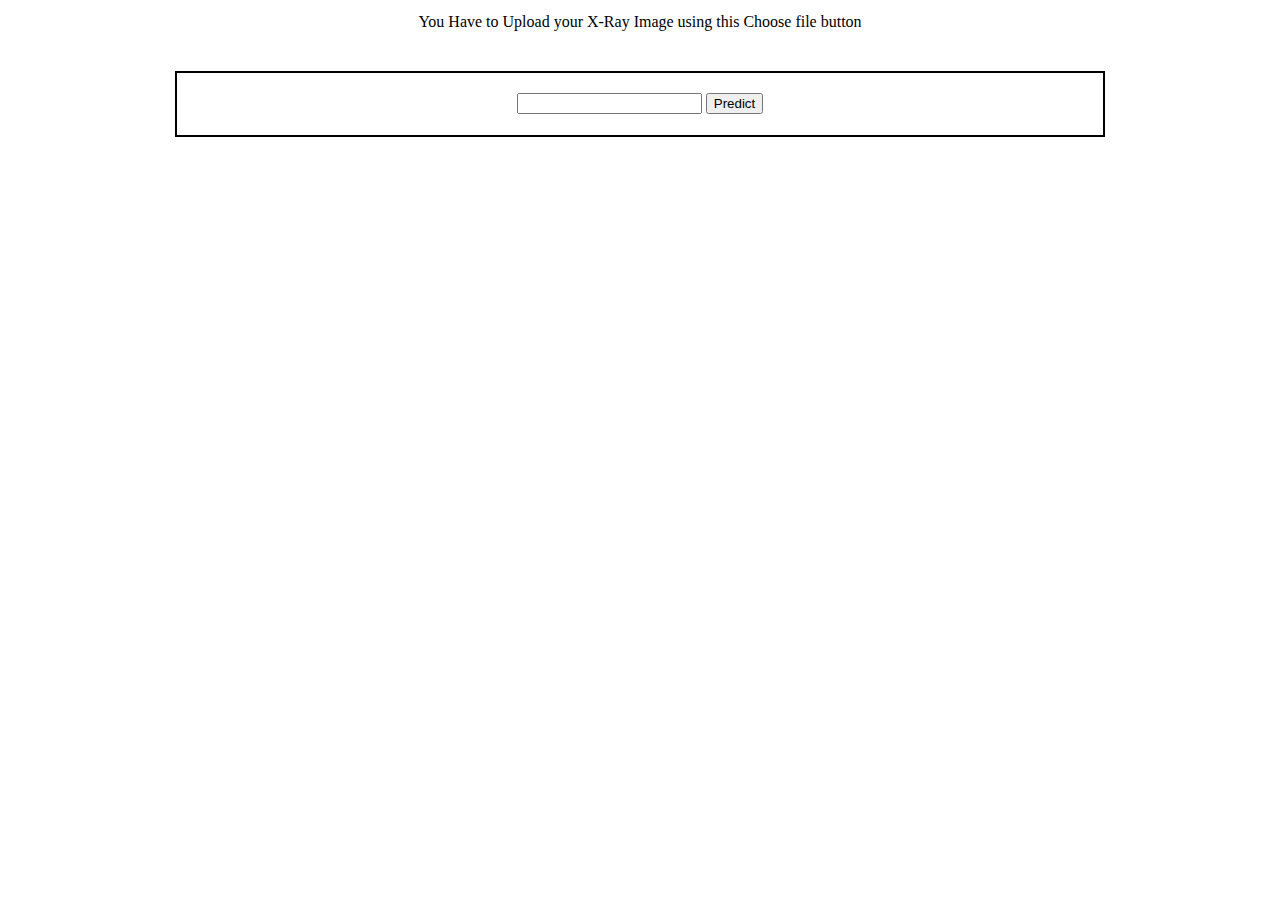
<file: index.html>
<!DOCTYPE html>
<html lang="en">
<head>
    <meta charset="UTF-8">
    <meta http-equiv="X-UA-Compatible" content="IE=edge">
    <meta name="viewport" content="width=device-width, initial-scale=1.0">
    <title>Document</title>
</head>
<body>
    <section id="Data" style="margin: 1% 10% 1% 10%;text-align: center;">
        You Have to Upload your X-Ray Image using this Choose file button
        <form action="/submit" method="POST" enctype="multipart/form-data" style="margin: 4%;border: 2px solid black;padding: 2%;">
            <input type="text" name="fname" id="file">
            <button type="submit" class="btn btn-lg btn-danger">Predict</button>
        </form>
    </section>

</body>
</html>
</file>
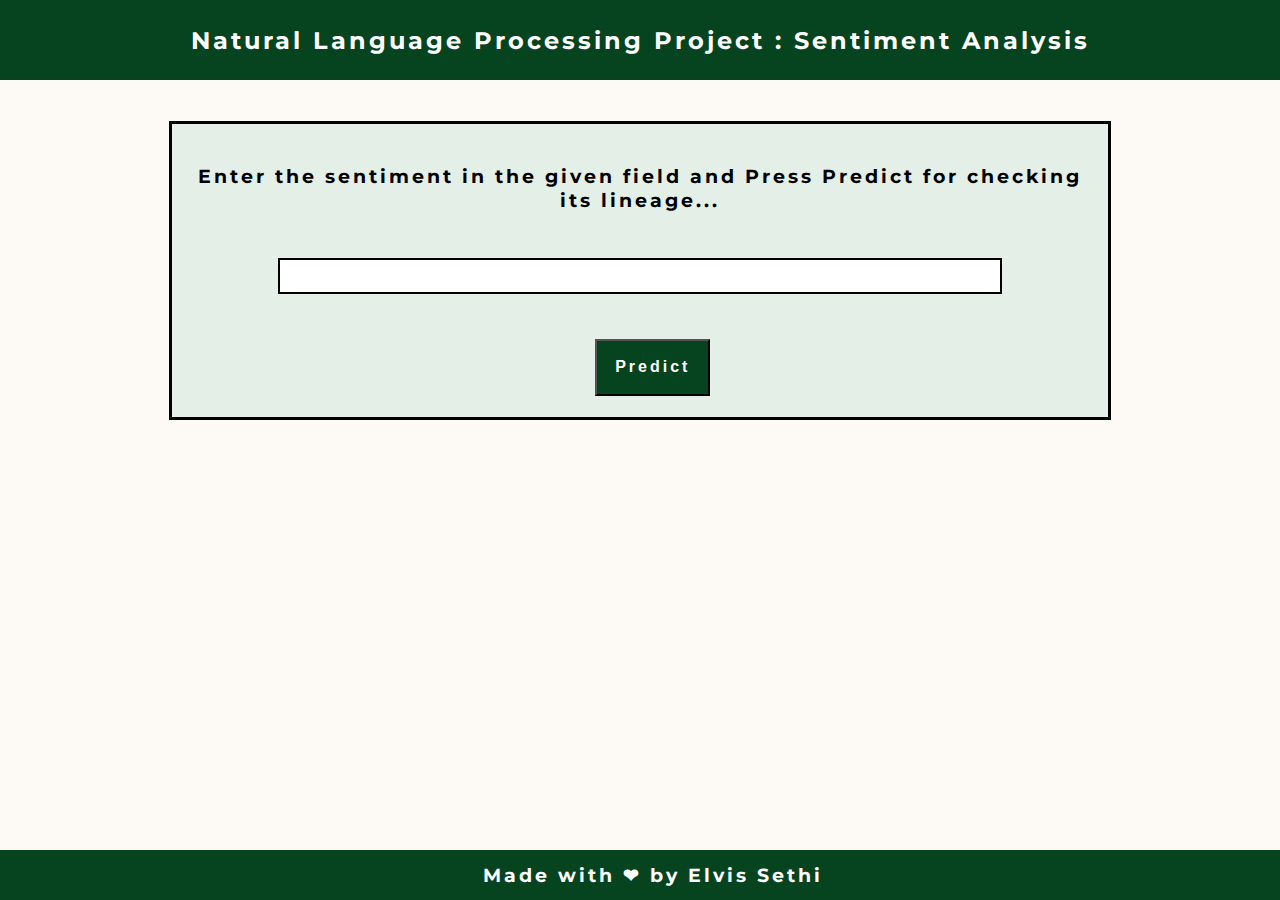
<file: templates/index.html>
<!DOCTYPE html>
<html lang="en">
<head>
    <meta charset="UTF-8">
    <meta http-equiv="X-UA-Compatible" content="IE=edge">
    <meta name="viewport" content="width=device-width, initial-scale=1.0">
    <title>Document</title>
    <link rel="stylesheet" href="../static/styles.css">
    <link rel="preconnect" href="https://fonts.googleapis.com">
<link rel="preconnect" href="https://fonts.gstatic.com" crossorigin>
<link href="https://fonts.googleapis.com/css2?family=Montserrat&display=swap" rel="stylesheet">
</head>
<body>
    <section id="header">
        Natural Language Processing Project : Sentiment Analysis
    </section>
    <section id="Data" style="margin: 1% 10% 1% 10%;text-align: center;">
        <form action="/submit" method="POST" enctype="multipart/form-data" style="margin: 4%;border: 3px solid black;padding: 2%;">
            <p>Enter the sentiment in the given field and Press Predict for checking its lineage...</p>
            <input type="text" name="fname" id="file">
            <button type="submit" class="btn btn-lg btn-danger">Predict</button>
        </form>
    </section>
    <section id="footer">
        Made with ❤ by Elvis Sethi
    </section>

</body>
</html>
</file>
<file: static/styles.css>
body{
    margin: 0;
    font-family: 'Montserrat', sans-serif;
    letter-spacing: 3px;
    text-align: center;
    background-color: #FDFAF6;
}

#header{
    text-align: center;
    font-size: 1.5rem;
    padding: 2%;
    font-weight: bolder;
    background-color: #064420;
    color: #fff;
}

#footer{
    bottom: 0;
    position: absolute;
    width: 100%;
    font-size: 1.2rem;
    padding: 1%;
    font-weight: bolder;
    background-color: #064420;
    color: #fff;
}

button{
    display: block;
    margin-left: 45%;
    margin-top: 2%;
    padding: 2%;
    letter-spacing: 3px;
    background-color: #064420;
    color: #fff;
    font-weight: bolder;
    font-size: 1rem;
}
input{
    margin: 3%;
    width: 80%;
    height: 30px;
    border: 2px solid black;
}
#data{
    text-align: center;
    margin: 3%;
    padding: 2%;
}

form{
    height: 80%;
    font-size: 1.2rem;
    font-weight: bolder;
    background-color: #E4EFE7;
}
</file>
